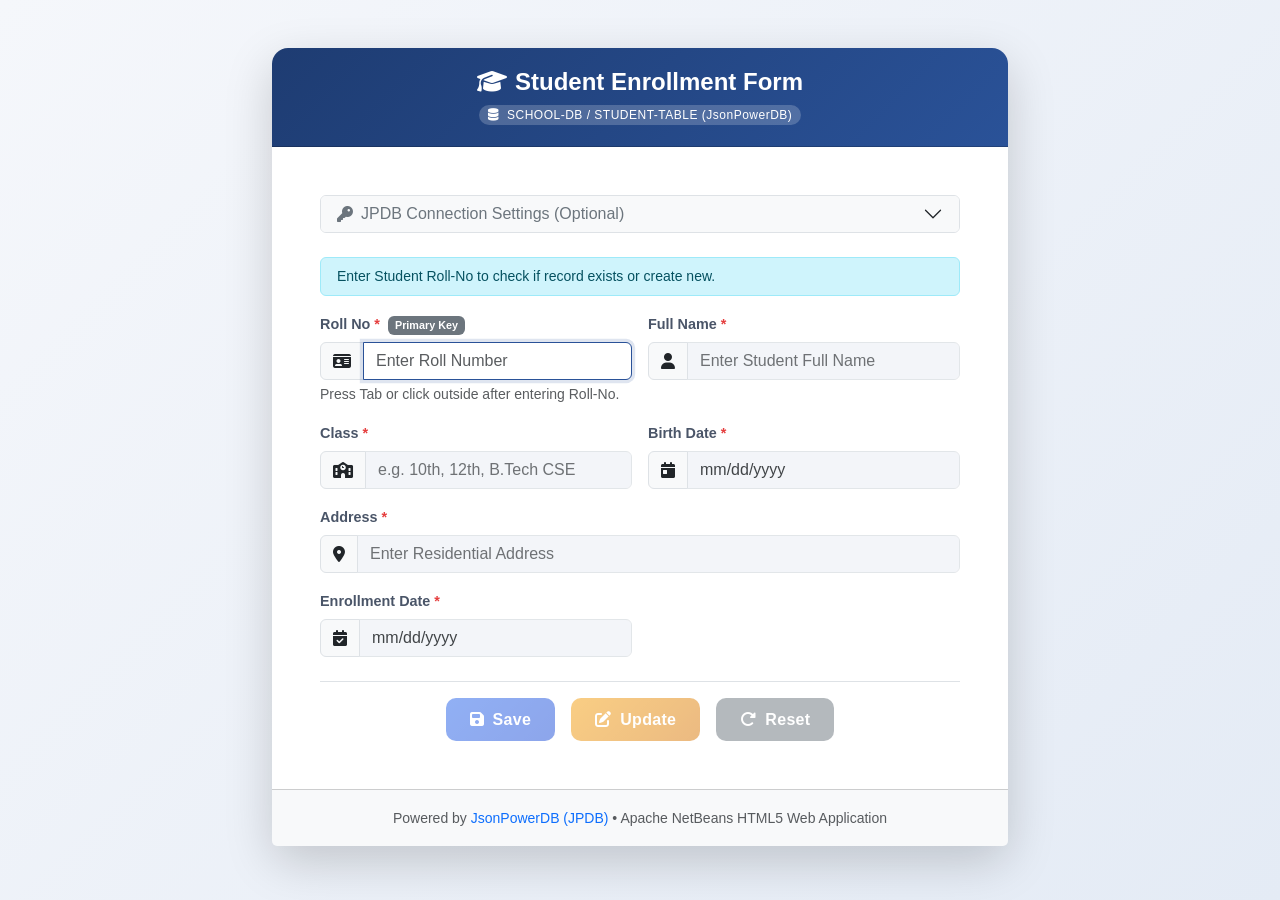
<file: index.html>
<!DOCTYPE html>
<html lang="en">
<head>
    <meta charset="UTF-8">
    <meta name="viewport" content="width=device-width, initial-scale=1.0">
    <title>Student Enrollment Form - JsonPowerDB</title>
    <!-- Bootstrap 5 CSS -->
    <link href="https://cdn.jsdelivr.net/npm/bootstrap@5.3.0/dist/css/bootstrap.min.css" rel="stylesheet">
    <!-- FontAwesome Icons -->
    <link href="https://cdnjs.cloudflare.com/ajax/libs/font-awesome/6.4.0/css/all.min.css" rel="stylesheet">
    <!-- Custom CSS -->
    <link rel="stylesheet" href="public_html/css/style.css">
</head>
<body>
    <div class="container py-5">
        <div class="row justify-content-center">
            <div class="col-lg-8 col-md-10">
                <!-- Main Form Card -->
                <div class="card shadow-lg">
                    <div class="card-header text-center">
                        <h2><i class="fa-solid fa-graduation-cap me-2"></i>Student Enrollment Form</h2>
                        <span class="badge badge-db mt-1">
                            <i class="fa-solid fa-database me-1"></i> SCHOOL-DB / STUDENT-TABLE (JsonPowerDB)
                        </span>
                    </div>
                    
                    <div class="card-body p-4 p-md-5">
                        <!-- Token Configuration Accordion -->
                        <div class="accordion mb-4" id="configAccordion">
                            <div class="accordion-item border rounded">
                                <h2 class="accordion-header" id="headingConfig">
                                    <button class="accordion-button collapsed py-2 px-3 bg-light text-secondary" type="button" data-bs-toggle="collapse" data-bs-target="#collapseConfig" aria-expanded="false" aria-controls="collapseConfig">
                                        <i class="fa-solid fa-key me-2"></i> JPDB Connection Settings (Optional)
                                    </button>
                                </h2>
                                <div id="collapseConfig" class="accordion-collapse collapse" aria-labelledby="headingConfig" data-bs-parent="#configAccordion">
                                    <div class="accordion-body bg-light">
                                        <div class="mb-2">
                                            <label for="connTokenInput" class="form-label text-muted small">Connection Token:</label>
                                            <input type="text" class="form-control form-control-sm" id="connTokenInput" placeholder="90933129|-31949221379430331|90951165" value="90933129|-31949221379430331|90951165">
                                            <div class="form-text small">Using default demo token. Replace with your Login2Xplore token anytime.</div>
                                        </div>
                                    </div>
                                </div>
                            </div>
                        </div>

                        <!-- Status Alert Banner -->
                        <div id="statusMsg" class="alert alert-info py-2 px-3 small d-none" role="alert"></div>

                        <!-- Form Definition -->
                        <form id="studentForm">
                            <div class="row g-3">
                                <!-- Roll No (Primary Key) -->
                                <div class="col-md-6">
                                    <label for="rollNo" class="form-label">
                                        Roll No <span class="text-required">*</span> <span class="badge bg-secondary ms-1">Primary Key</span>
                                    </label>
                                    <div class="input-group">
                                        <span class="input-group-text"><i class="fa-solid fa-id-card"></i></span>
                                        <input type="text" class="form-control" id="rollNo" placeholder="Enter Roll Number" onchange="getStudent();" required autocomplete="off">
                                    </div>
                                    <div class="form-text small">Press Tab or click outside after entering Roll-No.</div>
                                </div>

                                <!-- Full Name -->
                                <div class="col-md-6">
                                    <label for="fullName" class="form-label">Full Name <span class="text-required">*</span></label>
                                    <div class="input-group">
                                        <span class="input-group-text"><i class="fa-solid fa-user"></i></span>
                                        <input type="text" class="form-control" id="fullName" placeholder="Enter Student Full Name" required>
                                    </div>
                                </div>

                                <!-- Class -->
                                <div class="col-md-6">
                                    <label for="class" class="form-label">Class <span class="text-required">*</span></label>
                                    <div class="input-group">
                                        <span class="input-group-text"><i class="fa-solid fa-school"></i></span>
                                        <input type="text" class="form-control" id="class" placeholder="e.g. 10th, 12th, B.Tech CSE" required>
                                    </div>
                                </div>

                                <!-- Birth Date -->
                                <div class="col-md-6">
                                    <label for="birthDate" class="form-label">Birth Date <span class="text-required">*</span></label>
                                    <div class="input-group">
                                        <span class="input-group-text"><i class="fa-solid fa-calendar-day"></i></span>
                                        <input type="date" class="form-control" id="birthDate" required>
                                    </div>
                                </div>

                                <!-- Address -->
                                <div class="col-12">
                                    <label for="address" class="form-label">Address <span class="text-required">*</span></label>
                                    <div class="input-group">
                                        <span class="input-group-text"><i class="fa-solid fa-location-dot"></i></span>
                                        <input type="text" class="form-control" id="address" placeholder="Enter Residential Address" required>
                                    </div>
                                </div>

                                <!-- Enrollment Date -->
                                <div class="col-md-6">
                                    <label for="enrollmentDate" class="form-label">Enrollment Date <span class="text-required">*</span></label>
                                    <div class="input-group">
                                        <span class="input-group-text"><i class="fa-solid fa-calendar-check"></i></span>
                                        <input type="date" class="form-control" id="enrollmentDate" required>
                                    </div>
                                </div>
                            </div>

                            <!-- Action Buttons -->
                            <div class="d-flex justify-content-center gap-3 mt-4 pt-3 border-top">
                                <button type="button" class="btn btn-primary px-4" id="save" onclick="saveData();" disabled>
                                    <i class="fa-solid fa-floppy-disk me-1"></i> Save
                                </button>
                                <button type="button" class="btn btn-warning text-white px-4" id="update" onclick="updateData();" disabled>
                                    <i class="fa-solid fa-pen-to-square me-1"></i> Update
                                </button>
                                <button type="button" class="btn btn-secondary px-4" id="reset" onclick="resetForm();" disabled>
                                    <i class="fa-solid fa-rotate-right me-1"></i> Reset
                                </button>
                            </div>
                        </form>
                    </div>

                    <div class="card-footer bg-light text-center py-3">
                        <small class="text-muted">
                            Powered by <a href="http://login2explore.com/jpdb/resources/js/0.0.4/jpdb-commons.js" target="_blank" class="text-decoration-none">JsonPowerDB (JPDB)</a> &bull; Apache NetBeans HTML5 Web Application
                        </small>
                    </div>
                </div>
            </div>
        </div>
    </div>

    <!-- Scripts: jQuery, Bootstrap, JPDB Commons, and Application Script -->
    <script src="https://code.jquery.com/jquery-3.6.4.min.js"></script>
    <script src="https://cdn.jsdelivr.net/npm/bootstrap@5.3.0/dist/js/bootstrap.bundle.min.js"></script>
    <!-- JPDB Commons -->
    <script src="public_html/js/jpdb-commons.js"></script>
    <!-- Application Logic -->
    <script src="public_html/js/index.js"></script>
</body>
</html>
</file>
<file: public_html/css/style.css>
/* Custom styles for Student Enrollment Form (JsonPowerDB) */
body {
    background: linear-gradient(135deg, #f5f7fb 0%, #e4ebf5 100%);
    min-height: 100vh;
    font-family: 'Segoe UI', -apple-system, BlinkMacSystemFont, Roboto, Helvetica, Arial, sans-serif;
    color: #2d3748;
}

.card {
    border: none;
    border-radius: 16px;
    background: #ffffff;
    box-shadow: 0 10px 30px rgba(0, 0, 0, 0.08);
    transition: transform 0.2s ease, box-shadow 0.2s ease;
}

.card-header {
    background: linear-gradient(135deg, #1e3c72 0%, #2a5298 100%);
    color: #ffffff;
    border-top-left-radius: 16px !important;
    border-top-right-radius: 16px !important;
    padding: 1.25rem 1.5rem;
}

.card-header h2 {
    font-size: 1.5rem;
    font-weight: 700;
    margin-bottom: 0.25rem;
}

.badge-db {
    background-color: rgba(255, 255, 255, 0.2);
    font-weight: 500;
    padding: 0.35em 0.75em;
    border-radius: 20px;
    letter-spacing: 0.5px;
}

.form-label {
    font-weight: 600;
    font-size: 0.9rem;
    color: #4a5568;
    margin-bottom: 0.4rem;
}

.form-control:focus, .form-select:focus {
    border-color: #2a5298;
    box-shadow: 0 0 0 0.2rem rgba(42, 82, 152, 0.15);
}

.form-control:disabled, .form-control[readonly] {
    background-color: #f1f4f8;
    cursor: not-allowed;
    opacity: 0.85;
}

.btn {
    border-radius: 10px;
    padding: 0.6rem 1.75rem;
    font-weight: 600;
    letter-spacing: 0.3px;
    transition: all 0.2s ease;
}

.btn-primary {
    background: linear-gradient(135deg, #2563eb 0%, #1d4ed8 100%);
    border: none;
}

.btn-primary:hover:not(:disabled) {
    background: linear-gradient(135deg, #1d4ed8 0%, #1e40af 100%);
    transform: translateY(-1px);
    box-shadow: 0 4px 12px rgba(37, 99, 235, 0.3);
}

.btn-warning {
    background: linear-gradient(135deg, #f59e0b 0%, #d97706 100%);
    border: none;
}

.btn-warning:hover:not(:disabled) {
    background: linear-gradient(135deg, #d97706 0%, #b45309 100%);
    transform: translateY(-1px);
    box-shadow: 0 4px 12px rgba(217, 119, 6, 0.3);
}

.btn-secondary {
    background: #64748b;
    border: none;
}

.btn-secondary:hover:not(:disabled) {
    background: #475569;
    transform: translateY(-1px);
}

.btn:disabled {
    opacity: 0.5;
    cursor: not-allowed;
    transform: none !important;
    box-shadow: none !important;
}

.settings-box {
    background: #f8fafc;
    border: 1px solid #e2e8f0;
    border-radius: 12px;
    padding: 1rem 1.25rem;
    margin-bottom: 1.5rem;
}

.status-badge {
    display: inline-block;
    padding: 0.25rem 0.6rem;
    font-size: 0.8rem;
    font-weight: 600;
    border-radius: 6px;
}

.text-required {
    color: #e53e3e;
}

footer {
    font-size: 0.85rem;
    color: #718096;
}
</file>
